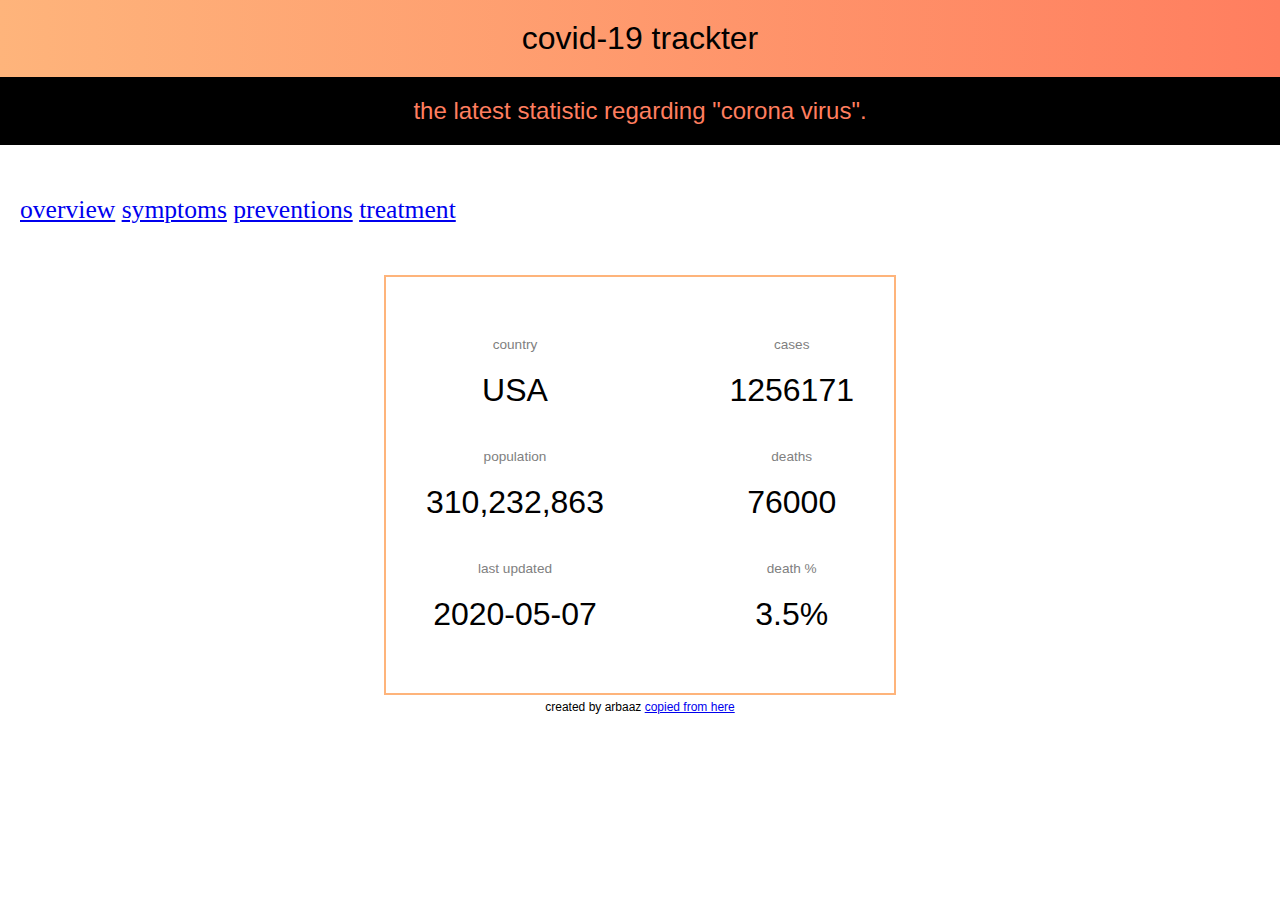
<file: index.html>
<!DOCTYPE html>
<html>
<head>
	<title>covid-19 tracker</title>
	<link rel="shortcut icon" type="text/css" href="corona.jpeg">
	<link rel="stylesheet" type="text/css" href="style.css">
	<script type="text/javascript" src="app1.js"></script>
</head>
<body>
	<h1 class="title">covid-19 trackter</h1>
	<h2 class="subtitle">the latest statistic regarding "corona virus".</h2>


			<nav class="navbar">
				<div id="space">
				<th>
					<tr> <a href="overview.html">overview</a></tr>
					<tr> <a href="symptoms.html">symptoms</a></tr>
					<tr> <a href="prevention.html">preventions</a></tr>
					<tr> <a href="treatment.html">treatment</a></tr>
				</th>
				</div>
			</nav>

	<div class="data-container">
		<div class="stats-container">
			<h4>cases</h4>
			<h1 id="cases"> 1256171</h1>  
			<h4>deaths</h4>
			<h1 id="deaths">76000</h1> 
			<h4>death %</h4>
			<h1 id="percent">3.5%</h1>		
		</div>
			<div class="location-container">
				<h4>country</h4>
				<h1 id="country">USA</h1>
				<h4>population</h4>
				<h1 id="population">310,232,863</h1>
				<h4>last updated</h4>
				<h1 id="updated">2020-05-07</h1>
				
			</div>
	</div>
	<h1 class="footer">created by arbaaz <a href="https://systems.jhu.edu/research/public-health/ncov/">copied from here</a></h1>

</body>
</html>
</file>
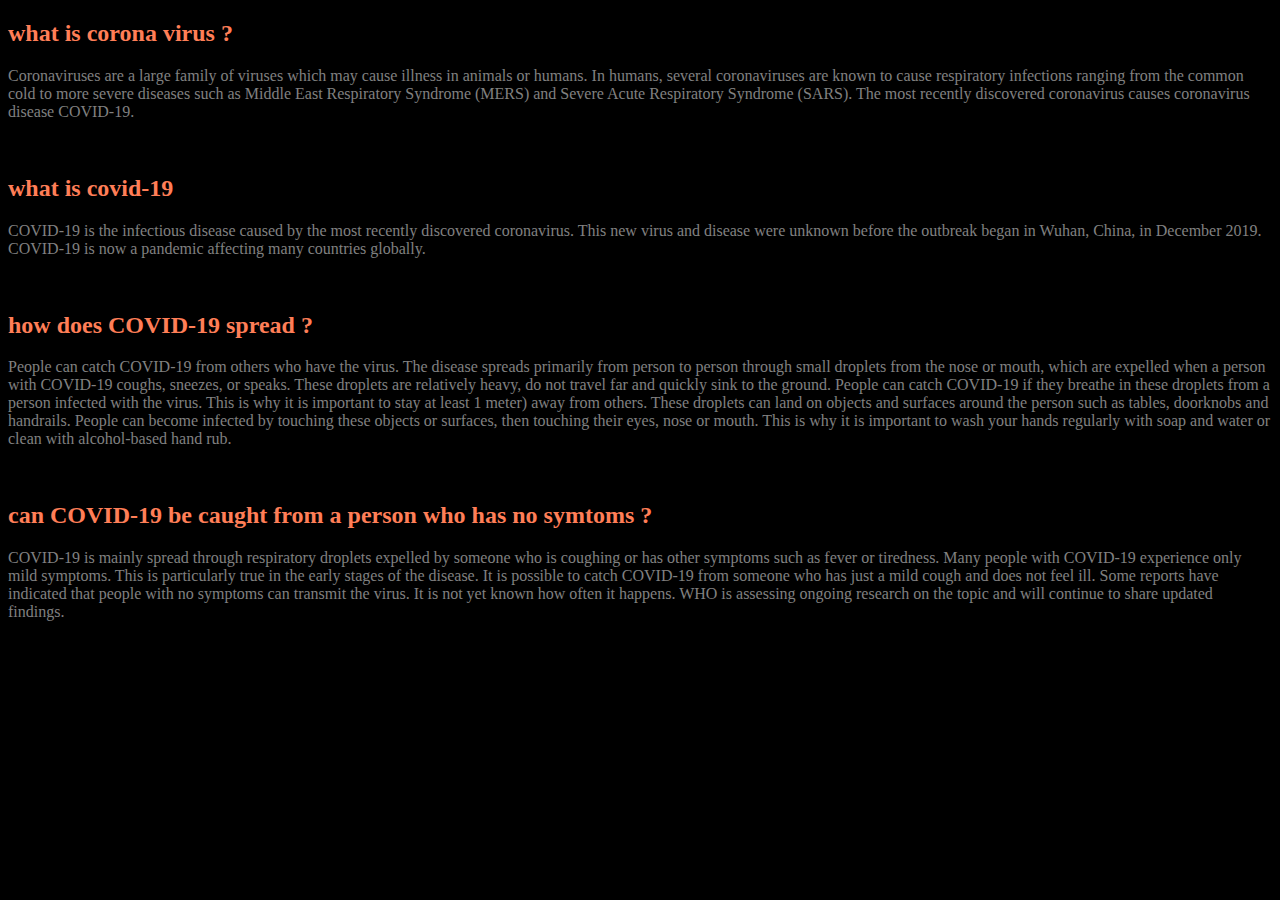
<file: overview.html>
<!DOCTYPE html>
<html>
<head>
	<title>covid-19 overview</title>
	<link rel="stylesheet" type="text/css" href="style1.css">
</head>
<body>
	<header class="main-header">
		<div id="overview">
	<h2>what is corona virus ?</h2> 
	<p>Coronaviruses are a large family of viruses which may cause illness in animals or humans.  In humans, several coronaviruses are known to cause respiratory infections ranging from the common cold to more severe diseases such as Middle East Respiratory Syndrome (MERS) and Severe Acute Respiratory Syndrome (SARS). The most recently discovered coronavirus causes coronavirus disease COVID-19.</p><br>
	<h2>what is covid-19</h2>
	<p>COVID-19 is the infectious disease caused by the most recently discovered coronavirus. This new virus and disease were unknown before the outbreak began in Wuhan, China, in December 2019. COVID-19 is now a pandemic affecting many countries globally.</p> <br>
	<h2>how does COVID-19 spread ?</h2>
	<p>People can catch COVID-19 from others who have the virus. The disease spreads primarily from person to person through small droplets from the nose or mouth, which are expelled when a person with COVID-19 coughs, sneezes, or speaks. These droplets are relatively heavy, do not travel far and quickly sink to the ground. People can catch COVID-19 if they breathe in these droplets from a person infected with the virus.  This is why it is important to stay at least 1 meter) away from others. These droplets can land on objects and surfaces around the person such as tables, doorknobs and handrails.  People can become infected by touching these objects or surfaces, then touching their eyes, nose or mouth.  This is why it is important to wash your hands regularly with soap and water or clean with alcohol-based hand rub. </p> <br>
	<h2>can COVID-19 be caught from a person who has no symtoms ?</h2>
	<p>COVID-19 is mainly spread through respiratory droplets expelled by someone who is coughing or has other symptoms such as fever or tiredness. Many people with COVID-19 experience only mild symptoms. This is particularly true in the early stages of the disease. It is possible to catch COVID-19 from someone who has just a mild cough and does not feel ill.

	Some reports have indicated that people with no symptoms can transmit the virus. It is not yet known how often it happens. WHO is assessing ongoing research on the topic and will continue to share updated findings.</p>
	</div>
	</header>
</body>
</html>
</file>
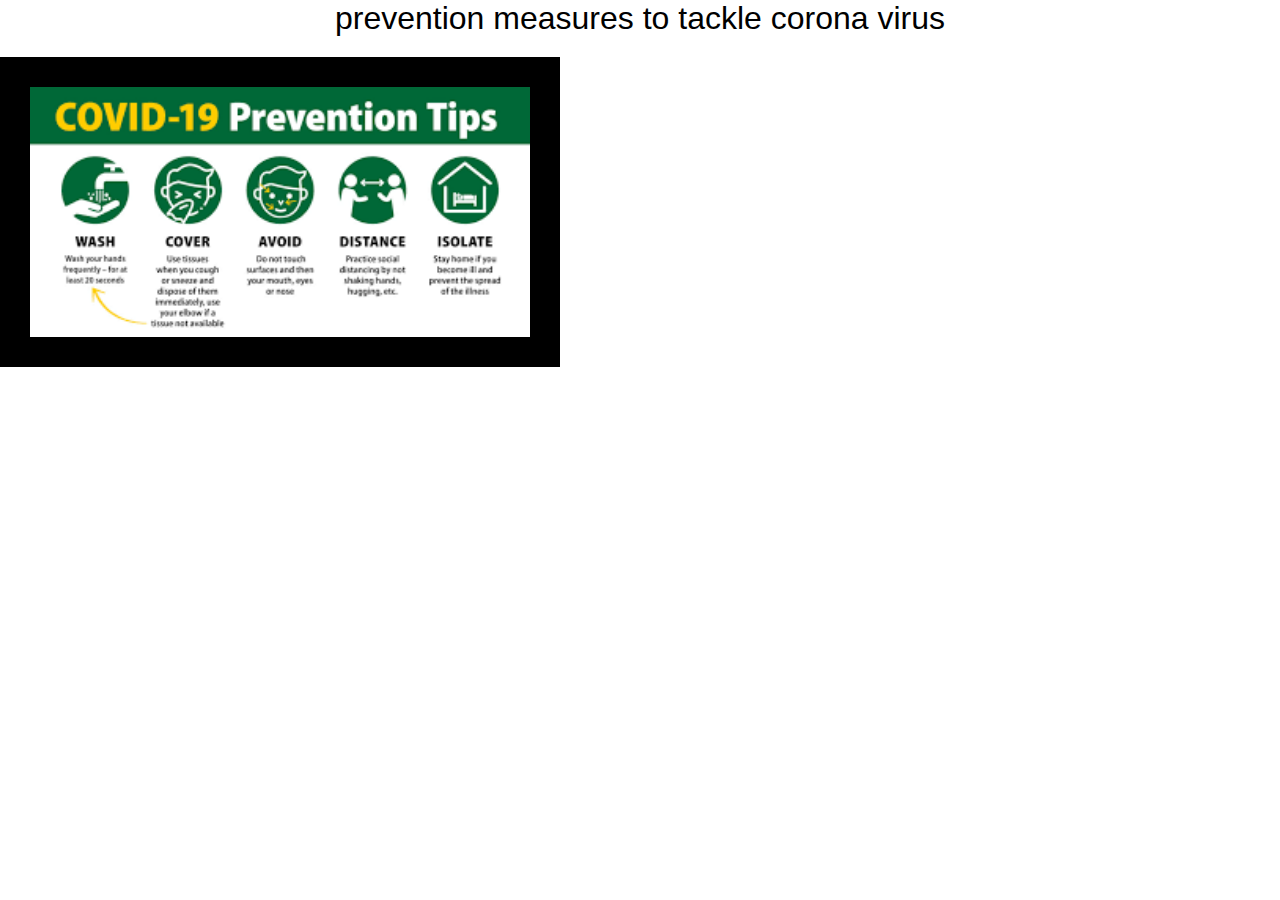
<file: prevention.html>
<!DOCTYPE html>
<html>
<head>
	<title>prevention covid-19</title>
	<link rel="stylesheet" type="text/css" href="prevention.html">
	<link rel="stylesheet" type="text/css" href="style.css">
</head>
<body>
	<header class="prevent">
		<h1>prevention measures to tackle corona virus</h1>
		<img src="prevention.jpg">
	</header>
</body>
</html>
</file>
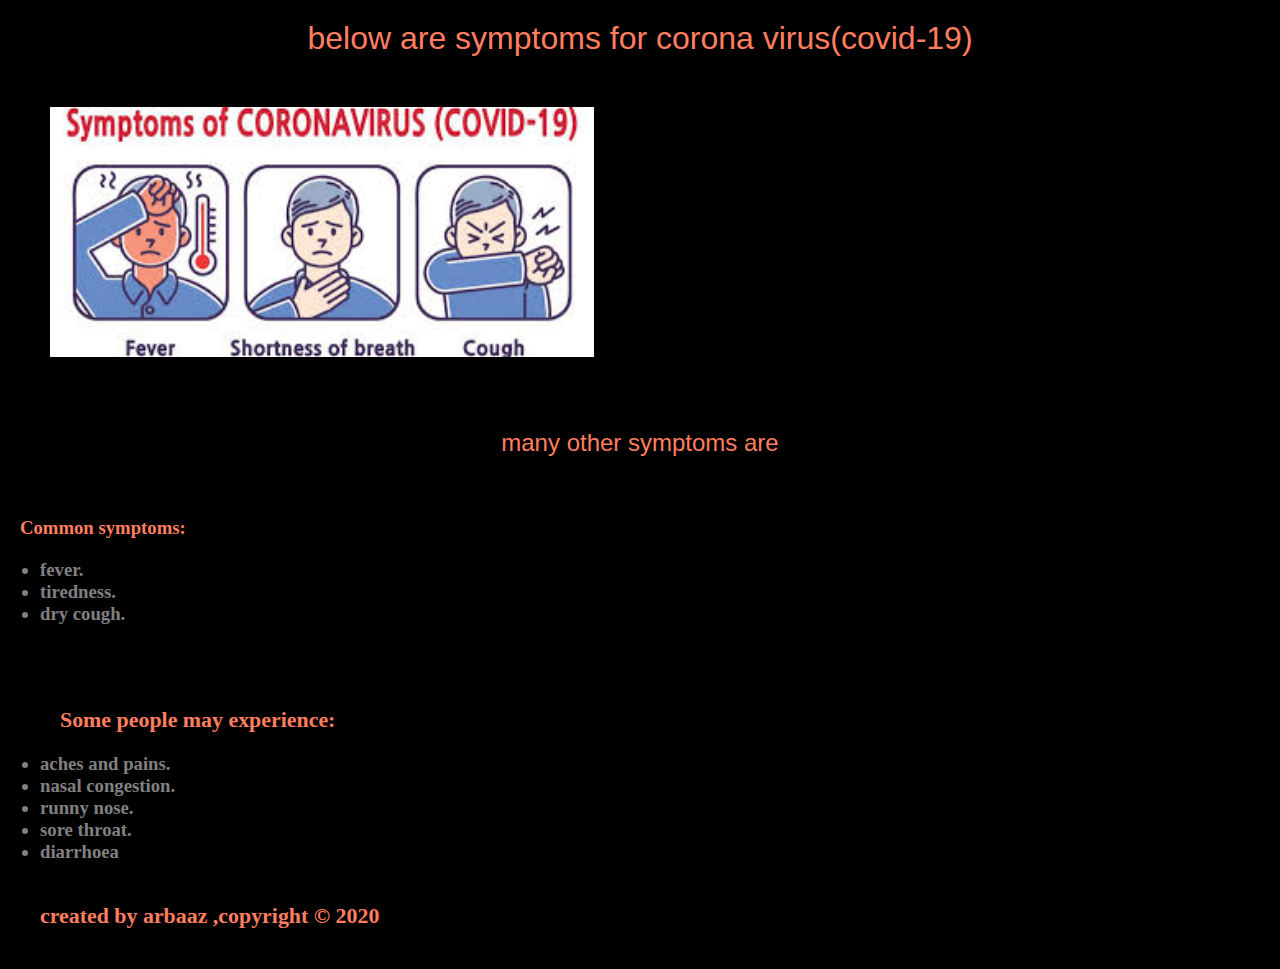
<file: symptoms.html>
<!DOCTYPE html>
<html>
<head>
	<title>COVID-19 symtoms</title>
	<link rel="shortcut" type="text/css" href="symtoms.jpg">
	<link rel="stylesheet" type="text/css" href="style.css">
</head>
<body>
	<header class="main">
	<h1>below are symptoms for corona virus(covid-19) </h1>
	<img src="symtoms.jpg"> <br> <br>
	<h2>many other symptoms are</h2>
	</header>
	<h3>Common symptoms:
		<nav class="navi">
		<ul>
			<li>fever.</li>
			<li>tiredness.</li>
			<li>dry cough.</li> <br>
		</ul>
		<ul>
	<h3>Some people may experience:</h3>
			<li>aches and pains.</li>
			<li>nasal congestion.</li>
			<li>runny nose.</li>
			<li>sore throat.</li>
			<li>diarrhoea</li>
		</ul>
		</nav>
		<footer>
			<h3>created by arbaaz ,copyright &copy; 2020</h3>
		</footer>
</body>
</html>
</file>
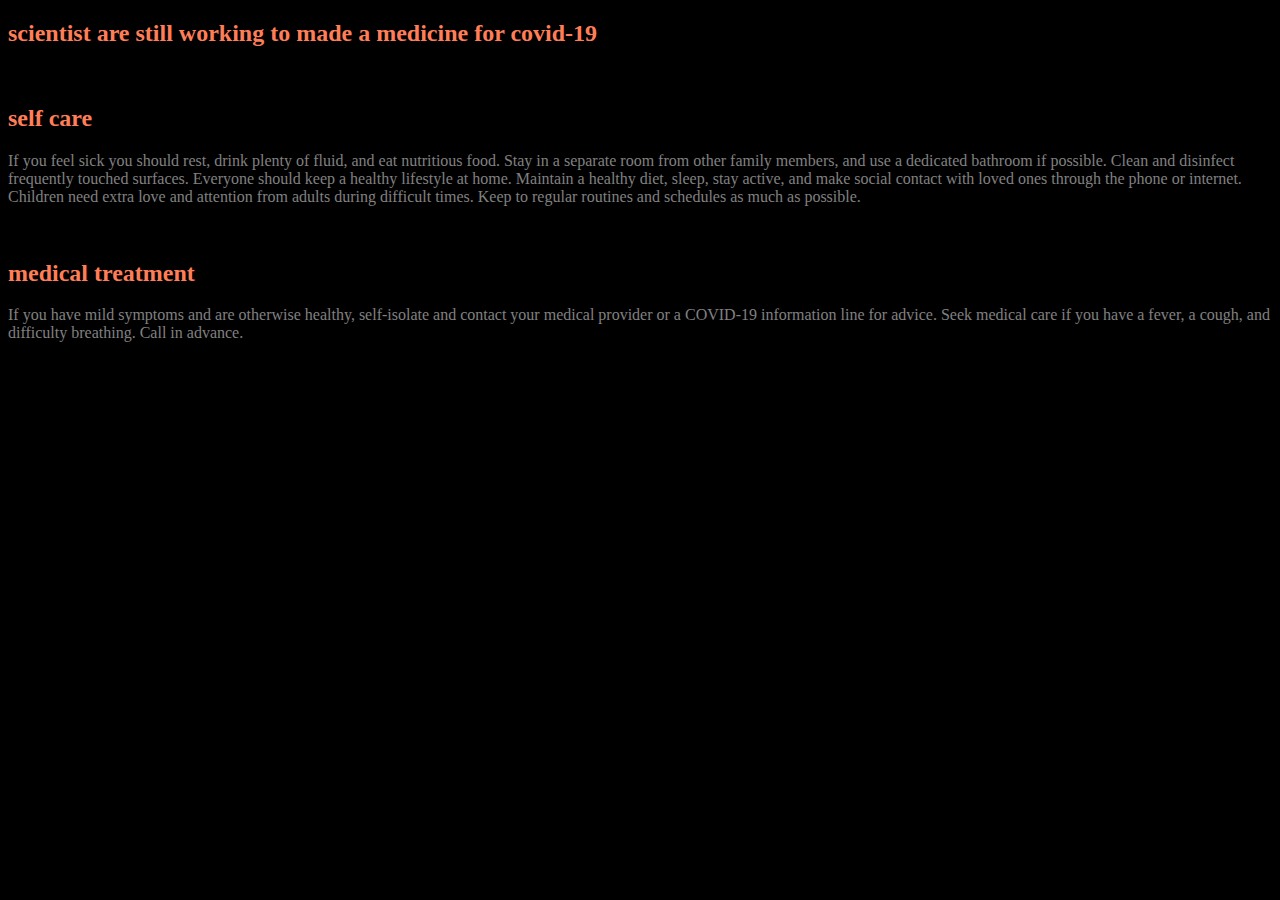
<file: treatment.html>
<!DOCTYPE html>
<html>
<head>
	<title>treatment covid-19</title>
	<link rel="stylesheet" type="text/css" href="style1.css">
</head>
<body>
	<header class="treat">
	<h2>scientist are still working to made a medicine for covid-19</h2><br>
	<h2>self care</h2>
	<p>If you feel sick you should rest, drink plenty of fluid, and eat nutritious food. Stay in a separate room from other family members, and use a dedicated bathroom if possible. Clean and disinfect frequently touched surfaces.
	Everyone should keep a healthy lifestyle at home. Maintain a healthy diet, sleep, stay active, and make social contact with loved ones through the phone or internet. Children need extra love and attention from adults during difficult times. Keep to regular routines and schedules as much as possible.</p> <br>

	<h2>medical treatment</h2>
	<p>If you have mild symptoms and are otherwise healthy, self-isolate and contact your medical provider or a COVID-19 information line for advice.
	Seek medical care if you have a fever, a cough, and difficulty breathing. Call in advance.</p>
	</header>

</body>
</html>
</file>
<file: style.css>
* {
	margin: 0;
	padding: 0;
}
html {
	height: 100%
	weight:100%;
}
.navbar {
	display: inline;
	padding: 20px;
	font-size: 1.6em;
	padding-right: 20px;
}
/**symptoms**/
.main{
	background-color: black;
	color:  #ff7e5f;
}
h2{
	padding:20px;
	background-color: black;
	color:  #ff7e5f

}
h3{
	padding:20px;
		background-color: black;
		color:  #ff7e5f
}

ul{
	padding:20px; 
		background-color: black;
		color: grey;
}
img{
	padding:30px;
		background-color: black;
}
.main{
	padding:20px;
}
img{
	height: 250px;
}




h1,h2{
	font-family: "Robota" , sans-serif;
	font-weight: 300;
	text-align: center;
	padding-bottom: 20px;
	font-size:250
}

.title{
	background: linear-gradient(to right, #feb47b, #ff7e5f);
	padding: 20px;
}

.subtitle {
	padding: 20px;
	font-size: 150%;
}

div {
	padding: 20px;
}

.stats-container {
	text-align: center;
	float: right;
	display: inline-block;
}

.location-container {

display: inline-block;
}

.data-container {
	border: 2px solid #feb47b;
	margin-right: 30%;
	margin-left: 30%;
}

h4{
	font-size: 85%;
	color: grey;
	font-family: "Robota" ,sans-serif;
	font-weight: 300;
	text-align: center;
	padding-top: 20px;
	padding-right: 20px;
	padding-bottom: 20px;
	padding-left: 20px;
}

.footer {
	font-family: "Robota" , sans-serif;
	bottom: 0;
	padding: 5px;
	font-size: 75%;

}
</file>
<file: style1.css>
body{
	background-color: black;
	color: grey;
}
h2 {
	color:#ff7e5f;
}

.treat{
	background-color: black;
	color: grey;
}
h2{
	color: #ff7e57;
}
</file>
